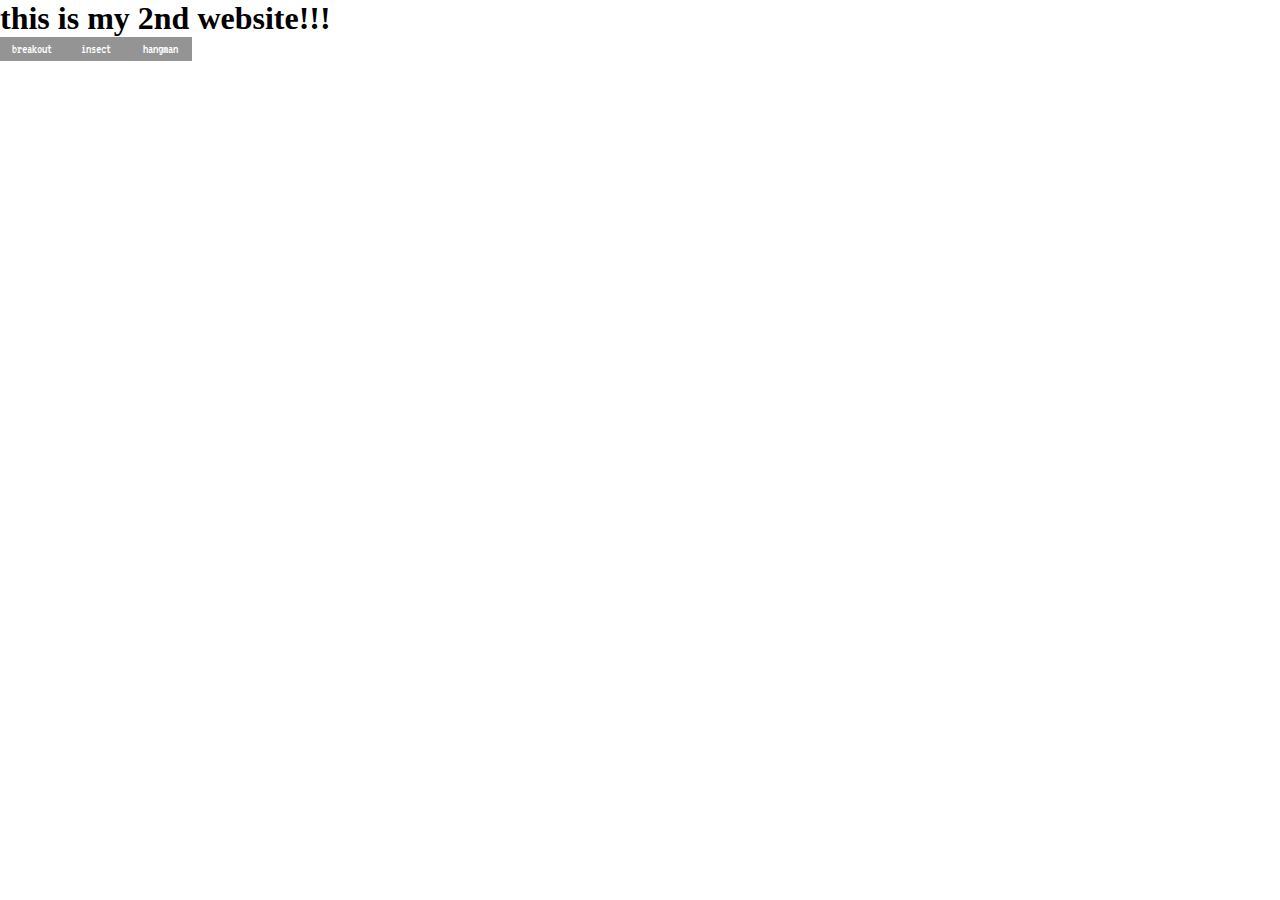
<file: index.html>
<!DOCTYPE html>
<html lang="en">
<head>
    <meta charset="UTF-8">
    <meta name="viewport" content="width=device-width, initial-scale=1.0">
    <title>website2</title>
    <link rel="stylesheet" href="css/index.css">
</head>
<body>
    <h1>this is my 2nd website!!!</h1>
    <div class="links">
        <div class="link">
            <a id="breakout" href="breakout.html"></a>
        </div>
        <div class="link">
            <a id="insect" href="insect.html"></a>
        </div>
        <div class="link">
            <a id="hangman" href="hangman.html"></a>
        </div>
    </div>
    <div id="buttons"></div>
</body>
<script src="js/index.js"></script>
</html>
</file>
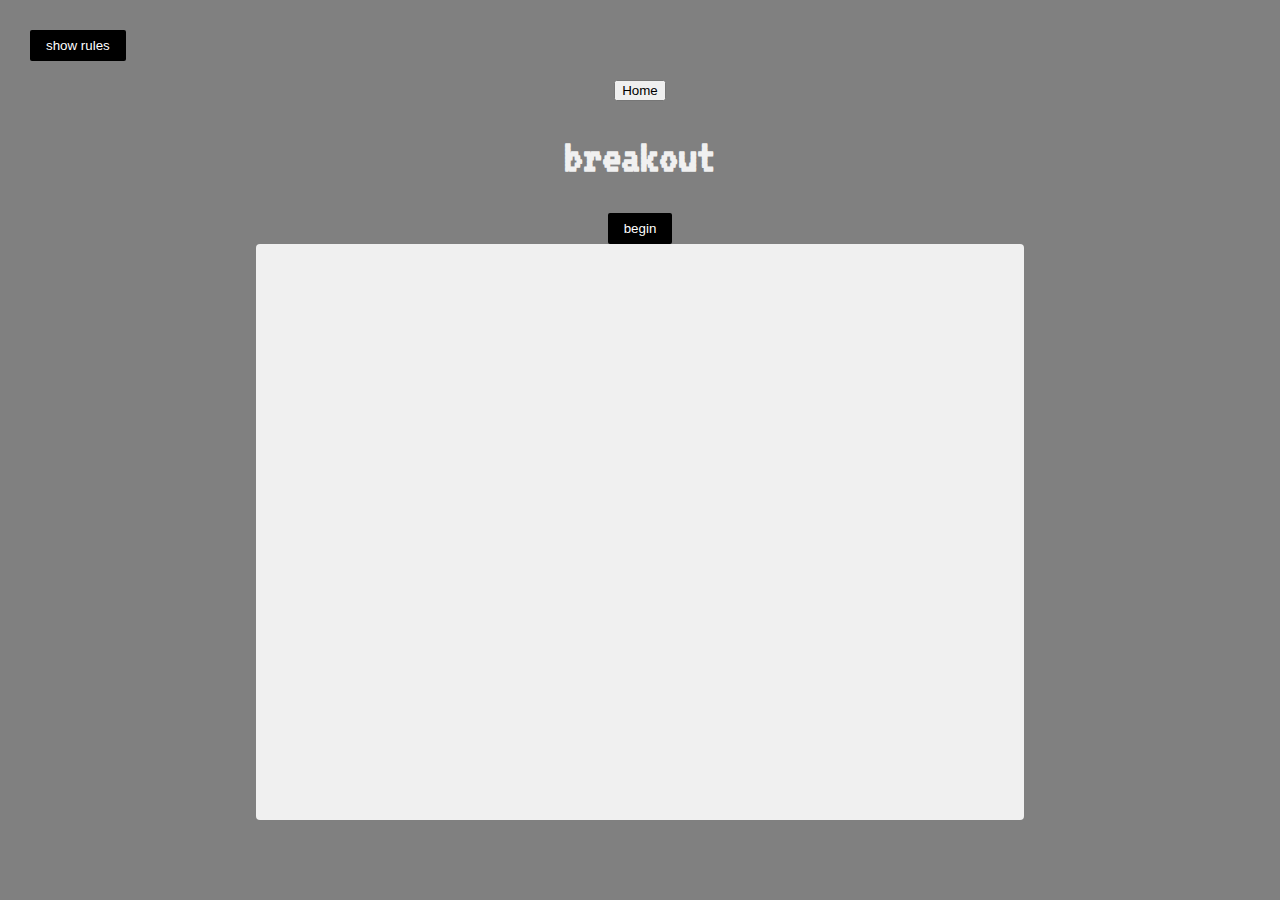
<file: breakout.html>
<!DOCTYPE html>
<html lang="en">
<head>
    <meta charset="UTF-8">
    <meta name="viewport" content="width=device-width, initial-scale=1.0">
    <title>Breakout</title>
    <link rel="stylesheet" href="css/breakout.css">
</head>
<body>
    <a href = "https://smulpajunderscore.github.io/website2/">
        <button class = "home-btn">Home</button>
    </a>
    <h1>breakout</h1>
    <div></div>
    <button id="rules-btn" class="btn rules-btn">show rules</button>
    <div id="rules" class="rules">
        <h2>how to play:</h2>
        <p>use right and left keys to bounce the ball to destroy the bricks</p>
        <p>if you miss the ball, your progress resets</p>
        <button id="close-btn" class="btn">close</button>
    </div>

    <button id="start-btn" class="btn">begin</button>

    <canvas id="canvas" width="768" height="576"></canvas>
    <script src="js/breakout.js"></script>
</body>
</html>
</file>
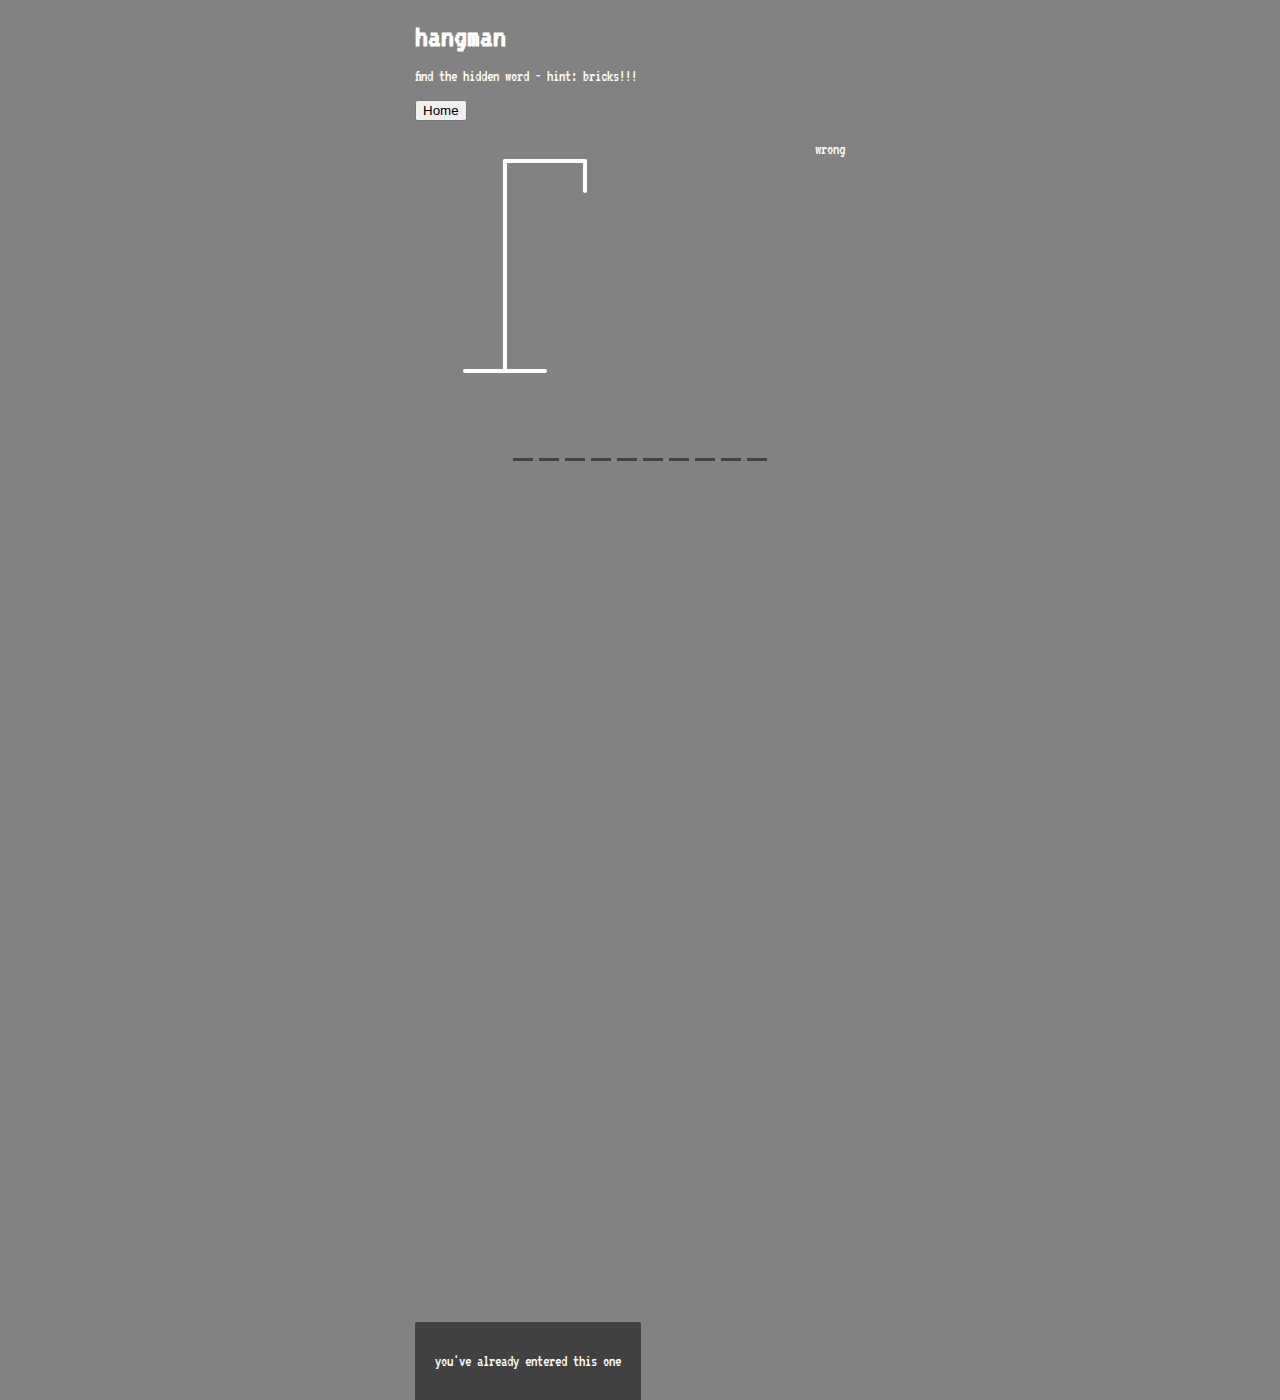
<file: hangman.html>
<!DOCTYPE html>
<html lang="en">
<head1>
    <meta charset="UTF-8">
    <meta name="viewport" content="width=device-width, initial-scale=1.0">
    <title>hangman</title>
    <link rel="stylesheet" href="css/hangman.css">
</head>
<body>
    <h1>hangman</h1>
        <p>find the hidden word - hint: bricks!!!</p>
        <a href = "https://smulpajunderscore.github.io/website2/">
            <button class = "home-btn">Home</button>
        </a>
        <div class = "game-container">
            <svg height ="250" width = "200" class = "figure-container">
                <line x1 = "60" y1 = "20" x2= "140" y2= "20"/>
                <line x1 = "140" y1 = "20" x2 = "140" y2= "50"/>
                <line x1 = "60" y1 = "20" x2 = "60" y2= "230"/>
                <line x1 = "20" y1 = "230" x2 = "100" y2= "230"/>
                <!--head-->
                <circle cx ="140" cy ="70" r ="20" class = "figure-part"/>
                <!--body-->
                <line x1= "140" y1="90" x2="140" y2= "150" class = "figure-part"/>
                <!--arms-->
                <line x1 = "140" y1="120" x2="120" y2 = "100" class = "figure-part"/>
                <line x1 = "140" y1="120" x2="160" y2 = "100" class = "figure-part"/>
                <!--leg-->
                <line x1 = "140" y1="150" x2="120" y2 = "180" class = "figure-part"/>
                <line x1 = "140" y1="150" x2="160" y2 = "180" class = "figure-part"/>
            </svg>

            <div class="wrong-letters-container">
                <div id="wrong-letters">
                    <p>wrong</p>
                    <span></span>
                </div>
            </div>

            <div class="word" id="word">
                <div class="letter">h</div>
                <div class="letter">e</div>
                <div class="letter">l</div>
                <div class="letter">l</div>
                <div class="letter">o</div>
            </div>

        </div>

        <!--container for final messafge-->
        <div class="popup-container" id="popup-container">
            <div class="popup">
                <h2 id="final-message">you won!!!</h2>
                <button id="play-button">play again</button>
            </div>
        </div>

        <!--notif-->
        <div class="notification-container" id="notification-container">
            <p>you've already entered this one</p>
        </div>
</body>
<script src="js/hangman.js"></script>
</html>
</file>
<file: css/index.css>
@import url("https://fonts.googleapis.com/css2?family=VT323&display=swap");

* {
    box-sizing: border-box;
    margin: 0;
    padding: 0;
}

.btn {
    font-family: "VT323", monospace;
    font-size: 12;
    border: 0;
    height: 24px;
    width: 64px;
    color: white;
    cursor: pointer;
    flex: 1;
    position: relative;
    background-color: #949494;
}
</file>
<file: css/breakout.css>
@import url("https://fonts.googleapis.com/css2?family=VT323&display=swap");

* {
    box-sizing: border-box;
}

body {
    background-color: #808080;
    display: flex;
    flex-direction: column;
    align-items: center;
    justify-content: center;
    min-height: 100vh;
    margin: 0;
    font-family: "VT323", monospace;
}

canvas {
    background: #F0F0F0;
    display: block;
    border-radius: 4px;
}

h1 {
    font-size: 48px;
    color: #F0F0F0;

}

.btn {
    cursor: pointer;
    border: 0;
    padding: 8px 16px;
    background: #000000;
    color: #FFFFFF;
    border-radius: 2px;
}

.btn:hover {
    background: #222222;
}

.btn:active {
    transform: scale(0.9);
}

.rules-btn {
    position: absolute;
    top: 30px;
    left: 30px;
}

.rules {
    position: absolute;
    top: 0;
    left: 0;
    background: #333333;
    color: #ffffff;
    min-height: 100vh;
    width: 384px;
    padding: 16px;
    line-height: 1.5;
    transform: translateX(-384px);
    transition: transform 1s ease-in-out;
}

.rules.show {
    transform: translateX(0);
}
</file>
<file: css/hangman.css>
@import url("https://fonts.googleapis.com/css2?family=VT323&display=swap");

*{
    box-sizing:border-box;
}
body{
    background-color: #828282;
    color:#ffffff;
    font-family: "VT323", monospace;
    display:flex;
    flex-direction:column;
    align-items:center;
    height: 80vh;
    margin: 0;
    overflow: hidden;
}

h1{
    margin: 20px 0 0;
}

.game-container{
    padding: 20px 30px;
    position:relative;
    margin:auto;
    height:350px;
    width:450px;
}
.figure-container{
    fill:transparent;
    stroke:white;
    stroke-width: 4px;
    stroke-linecap:round;
}

.figure-part{
    display:none;
}

.wrong-letters-container{
    position:absolute;
    top:20px;
    right:20px;
    display:flex;
    flex-direction: column;
    text-align:right;
}

.wrong-letters-container p{
    margin: 0 0 5px;
}

.wrong-letters-container span{
    font-size: 24px;
}

.word{
    display:flex;
    position: absolute;
    bottom: 10px;
    left: 50%;
    transform: translateX(-50%);
}

.letter{
    font-size: 30px;
    display: inline-flex;
    align-items:center;
    justify-content:center;
    height:50px;
    width:20px;
    margin: 0 3px;
    border-bottom: 3px solid #424242;
}

.popup-container
{
    background-color: rgba(0,0,0,0.3);
    position: fixed;
    top: 0;
    bottom: 0;
    left: 0;
    right: 0;
    /* display: flex; */
    display: none;
    align-items: center;
    justify-content: center;
}

.popup
{
    background: #424242;
    border-radius: 2px;
    box-shadow: 0 0px 2px 2px rgba(0,0,0,0.5);
    padding: 20px;
    text-align: center;
}

.popup button
{
    cursor: pointer;
    background-color: #828282;
    color: #ffffff;
    margin-top: 20px;
    padding: 12px 20px;
    font-size: 16px;
}

.popup button:active
{
    transform: scale(0.98);
}

.notification-container
{
    background-color: rgba(0,0,0,0.5);
    color: white;
    padding: 15px 20px;
    border-radius: 2px 2px 0 0;
    position: absolute;
    bottom: -500px;
    transition: transform 0.3s ease-in-out;
}

.notification-container
{
    margin: 0;
}

.notification-container.show
{
    transform: translateY(-500px);
}
</file>
